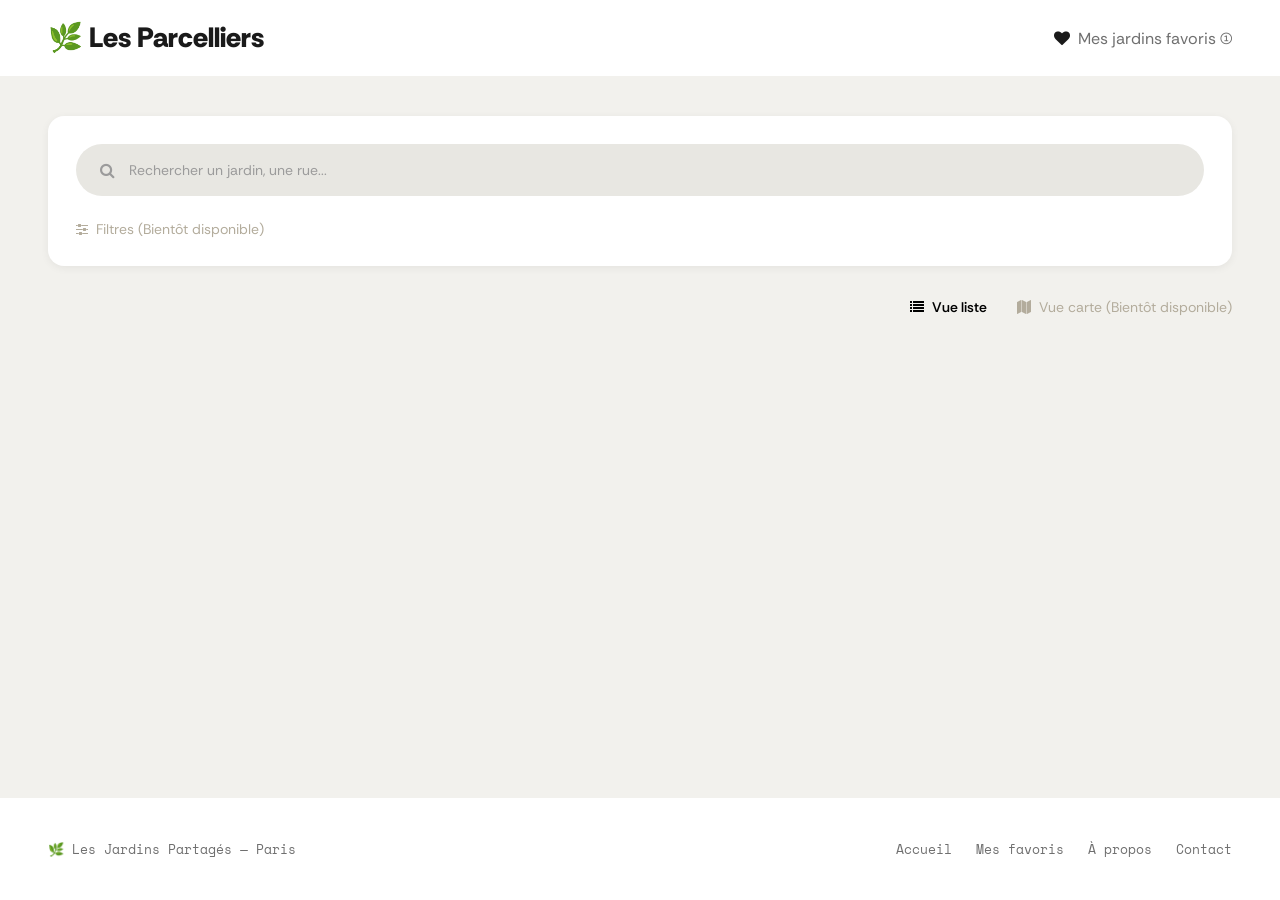
<file: index.html>
<!DOCTYPE html>
<html lang="fr">
<head>
<meta charset="UTF-8">
<meta name="viewport" content="width=device-width, initial-scale=1.0">
<title>Les Parcelliers</title>
<link rel="stylesheet" href="style.css">
<script type="module" src="main.js"></script>
</head>
<body>

<header>
  <div class="brand">
    <a href="index.html">
    <span class="leaf-icon">🌿</span>
    <span>Les Parcelliers</span>
    </a>
  </div>

  <div class="favorites">
    <span><i class="fa fa-heart"></i></span>
    <span><a href="#">Mes jardins favoris (1)</a></span>
  </div>
</header>

<main>

<div class="search-filters-panel">
  <div class="search-bar">
    <span class="search-icon"><i class="fa fa-search"></i></span>
    <input type="text" placeholder="Rechercher un jardin, une rue...">
  </div>

  <!-- Système de filtres -->
  <form class="filters">
    <span class="filters-label"><i class="fa fa-sliders"></i> Filtres (Bientôt disponible)</span>

    <details class="filter-select">
      <summary>Arrondissement <span class="badge-count"></span><span class="chevron">▾</span></summary>
      <fieldset class="filter-options">
        <label><input type="checkbox" name="arrondissement" value="1er"> 1er arr</label>
        <label><input type="checkbox" name="arrondissement" value="2eme"> 2ème arr</label>
        <label><input type="checkbox" name="arrondissement" value="3eme"> 3ème arr</label>
        <label><input type="checkbox" name="arrondissement" value="4eme"> 4ème arr</label>
        <label><input type="checkbox" name="arrondissement" value="5eme"> 5ème arr</label>
        <label><input type="checkbox" name="arrondissement" value="6eme"> 6ème arr</label>
        <label><input type="checkbox" name="arrondissement" value="7eme"> 7ème arr</label>
        <label><input type="checkbox" name="arrondissement" value="8eme"> 8ème arr</label>
        <label><input type="checkbox" name="arrondissement" value="9eme"> 9ème arr</label>
        <label><input type="checkbox" name="arrondissement" value="10eme"> 10ème arr</label>
        <label><input type="checkbox" name="arrondissement" value="11eme"> 11ème arr</label>
        <label><input type="checkbox" name="arrondissement" value="12eme"> 12ème arr</label>
        <label><input type="checkbox" name="arrondissement" value="13eme"> 13ème arr</label>
        <label><input type="checkbox" name="arrondissement" value="14eme"> 14ème arr</label>
        <label><input type="checkbox" name="arrondissement" value="15eme"> 15ème arr</label>
        <label><input type="checkbox" name="arrondissement" value="16eme"> 16ème arr</label>
        <label><input type="checkbox" name="arrondissement" value="17eme"> 17ème arr</label>
        <label><input type="checkbox" name="arrondissement" value="18eme"> 18ème arr</label>
        <label><input type="checkbox" name="arrondissement" value="19eme"> 19ème arr</label>
        <label><input type="checkbox" name="arrondissement" value="20eme"> 20ème arr</label>
      </fieldset>
    </details>

    <details class="filter-select">
      <summary>Animateurs <span class="badge-count"></span><span class="chevron">▾</span></summary>
      <fieldset class="filter-options">
        <label><input type="checkbox" name="animateurs" value="baleine-verte"> Association La Baleine Verte</label>
        <label><input type="checkbox" name="animateurs" value="fleurs-de-ville"> Association Fleurs de Ville</label>
        <label><input type="checkbox" name="animateurs" value="jardins-solidaires"> Collectif Jardins Solidaires</label>
        <label><input type="checkbox" name="animateurs" value="ville-de-paris"> Ville de Paris</label>
        <label><input type="checkbox" name="animateurs" value="benevoles"> Bénévoles indépendants</label>
      </fieldset>
    </details>

    <details class="filter-select">
      <summary>Autour de moi <span class="badge-count"></span><span class="chevron">▾</span></summary>
      <fieldset class="filter-options">
        <label><input type="checkbox" name="distance" value="500m"> Moins de 500 m</label>
        <label><input type="checkbox" name="distance" value="1km"> Moins de 1 km</label>
        <label><input type="checkbox" name="distance" value="2km"> Moins de 2 km</label>
        <label><input type="checkbox" name="distance" value="5km"> Moins de 5 km</label>
        <label><input type="checkbox" name="distance" value="10km"> Moins de 10 km</label>
      </fieldset>
    </details>

    <button type="reset" class="reset-filters">Réinitialiser les filtres</button>
  </form>
</div>

<!-- Compteur résultats -->
<div class="list-header">
  <p class="results-count"></p>
  <div class="view-toggle">
    <button class="active"><i class="fa fa-list"></i>Vue liste</button>
    <button class="inactive"><i class="fa fa-map"></i>Vue carte (Bientôt disponible)</button>
  </div>
</div>

  <div class="grid">

    <!-- Card HTML -->
    <!-- <article class="card">
      <div class="card-header">
        <h3 class="card-title">🌿 La Baleine Verte</h3>
        <button class="heart-btn" aria-label="Ajouter aux favoris"></button>
      </div>
      <p class="card-type">Jardin partagé - Paris 12ème</p>
      <hr class="divider">
      <ul class="card-info">
        <li>🏷️ Association La Baleine Verte</li>
        <li>📍 Adresse : 10 rue Erard</li>
        <li>🌐 <a href="#">Site web</a></li>
      </ul>
      <div class="details-toggle">Détails<i class="fa fa-chevron-down"></i></div>
      <div class="card-expanded">
        <ul class="card-details">
          <li>📏 Surface : 450 m²</li>
          <li>📰 Ouvert depuis : 2012</li>
          <li>🏛️ Terrain : Ville de Paris</li>
        </ul>
        <a href="https://www.google.com/maps/search/?api=1&query=10+rue+Erard+Paris" target="_blank" rel="noopener" class="cta-button">
          <i class="fa fa-location-arrow"></i> S'y rendre
        </a>
      </div>
    </article> -->

  </div>
</main>

<footer class="site-footer">
  <p>🌿 Les Jardins Partagés — Paris</p>
  <nav class="footer-links">
    <a href="index.html">Accueil</a>
    <a href="#">Mes favoris</a>
    <a href="#">À propos</a>
    <a href="#">Contact</a>
  </nav>
</footer>

</body>
</html>
</file>
<file: style.css>
@import url('https://fonts.googleapis.com/css2?family=Space+Mono:wght@200;300;400;500;600;700;800&family=Rethink+Sans:wght@200;300;400;500;600;700;800&display=swap');
@import url("https://cdnjs.cloudflare.com/ajax/libs/font-awesome/4.7.0/css/font-awesome.min.css");

:root {
  --bg-cream: #f2f1ed;
  --bg-grey-input: #e8e7e2;
  --white: #ffffff;
  --text-dark: #1a1a1a;
  --text-gray: #6f6f6f;
  --green: #3d9970;
  --green-dark: #2d7355;
  --red-heart: #ff6b4a;
  --border-light: #dedcd4;
  --shadow: rgba(0, 0, 0, 0.06);
}

* {
  box-sizing: border-box;
}

html, body {
  height: 100%;
}

body {
  display: flex;
  flex-direction: column;
  min-height: 100vh;
  margin: 0;
  font-family: 'Space Mono', monospace;
  background: var(--bg-cream);
  color: var(--text-gray);
}

h1, h3, .brand {
  font-family: 'Rethink Sans', sans-serif;
}

header {
  background: var(--white);
  display: flex;
  align-items: center;
  justify-content: space-between;
  padding: 22px 48px;
}

.brand {
  display: flex;
  align-items: center;
  gap: 14px;
  font-size: 28px;
  font-weight: 800;
  line-height: 32px;
  color: var(--text-dark);
}

.leaf-icon {
  font-size: 28px;
  line-height: 1;
}

.favorites {
  display: flex;
  align-items: center;
  gap: 8px;
  color: var(--text-gray);
  font-family: 'Rethink Sans', sans-serif;
  font-size: 16px;
  font-weight: 400;
  cursor: pointer;
}

main {
  flex: 1 0 auto;
  padding: 40px 48px 80px;
  max-width: 1500px;
  margin: 0 auto;
  width: 100%;
}

.brand a {
  color: var(--text-dark);
  text-decoration: none;
}

.brand a:hover {
  text-decoration: none;
}

.favorites a {
  color: var(--text-gray);
  text-decoration: none;
}

.favorites i {
  color: var(--text-dark);
}

.favorites a:hover {
  color: var(--text-dark);
  text-decoration: underline;
}

.search-bar {
  background: var(--white);
  border-radius: 50px;
  padding: 14px 24px;
  display: flex;
  align-items: center;
  gap: 12px;
  margin-bottom: 28px;
  box-shadow: 0 2px 6px var(--shadow);
}

.search-bar input {
  border: none;
  outline: none;
  background: transparent;
  font-family: 'Rethink Sans', sans-serif;
  font-size: 14px;
  width: 100%;
  color: var(--text-dark);
}

.search-bar input::placeholder {
  color: #9b9b9b;
  font-size: 14px;
}

.search-icon {
  color: #9b9b9b;
}

.search-filters-panel {
  background: var(--white);
  border-radius: 16px;
  padding: 28px;
  box-shadow: 0 2px 8px var(--shadow);
  margin-bottom: 28px;
}

.search-filters-panel .search-bar {
  margin-bottom: 24px;
  box-shadow: none;
  background: var(--bg-grey-input);
}

.search-filters-panel .filters {
  margin-bottom: 0;
}

.list-header {
  display: flex;
  align-items: center;
  justify-content: space-between;
  margin-bottom: 20px;
}

.view-toggle {
  display: flex;
  gap: 30px;
}

.view-toggle button {
  background: none;
  border: none;
  font-size: 14px;
  font-weight: 400;
  font-family: 'Rethink Sans', sans-serif;
  display: flex;
  align-items: center;
  gap: 8px;
  cursor: pointer;
  padding: 0;
}

.view-toggle .active {
  text-decoration: none;
  font-weight: 600;
}

.view-toggle .inactive {
  color: #b3ac9c;
}

.view-toggle .active:hover{
  text-decoration: underline;
}

.results-count {
  font-weight: 400;
  font-size: 13px;
}

.filters {
  display: flex;
  align-items: center;
  gap: 14px;
  margin-bottom: 40px;
  flex-wrap: wrap;
}

.filters-label {
  display: flex;
  align-items: center;
  gap: 8px;
  color: #b3ac9c;
  font-size: 14px;
  font-family: 'Rethink Sans', sans-serif;
  font-weight: 400;
  margin-right: 4px;
}


.filters-label .inactive {
  color: #b3ac9c;
}

.filter-select {
  display: none;
  position: relative;
  background: var(--white);
  border-radius: 8px;
  box-shadow: 0 1px 3px var(--shadow);
}

.filter-select summary {
  list-style: none;
  cursor: pointer;
  display: flex;
  align-items: center;
  gap: 8px;
  font-family: inherit;
  font-size: 13px;
  color: var(--text-dark);
  padding: 12px 34px 12px 16px;
  position: relative;
}

.filter-select summary::-webkit-details-marker {
  display: none;
}

.filter-select summary::marker {
  content: '';
}

.filter-select .badge-count {
  display: none;
  align-items: center;
  justify-content: center;
  width: 18px;
  height: 18px;
  border-radius: 50%;
  background: var(--green);
  color: var(--white);
  font-size: 10px;
  font-weight: 400;
  flex-shrink: 0;
}

.filter-select.has-selection .badge-count {
  display: inline-flex;
}

.filter-select .chevron {
  position: absolute;
  right: 14px;
  top: 50%;
  transform: translateY(-60%);
  pointer-events: none;
  font-size: 12px;
  transition: transform 0.15s ease;
}

.filter-select[open] .chevron {
  transform: translateY(-50%) rotate(180deg);
}

.filter-options {
  position: absolute;
  top: calc(100% + 8px);
  left: 0;
  background: var(--white);
  border-radius: 8px;
  box-shadow: 0 4px 16px rgba(0, 0, 0, 0.12);
  padding: 14px 12px;
  min-width: 220px;
  max-height: 280px;
  overflow-y: auto;
  z-index: 10;
  border: none;
  margin: 0;
  display: flex;
  flex-direction: column;
  gap: 10px;
}

.filter-options label {
  display: flex;
  align-items: center;
  gap: 8px;
  font-size: 14px;
  font-weight: 400;
  cursor: pointer;
  white-space: nowrap;
}

.reset-filters {
  display: none;
  background: none;
  border: none;
  color: var(--text-gray);
  font-size: 14px;
  text-decoration: none;
  cursor: pointer;
  font-family: 'Rethink Sans', sans-serif;
  padding: 0;
  margin-left: auto;
}

.reset-filters:hover{
  text-decoration: underline;
}

.grid {
  display: grid;
  grid-template-columns: repeat(3, minmax(0, 1fr));
  gap: 24px;
  align-items: start;
}

.card {
  background: var(--white);
  border-radius: 16px;
  padding: 26px 28px 28px;
  box-shadow: 0 2px 8px var(--shadow);
  min-width: 0;
  border: 1px solid transparent;
  transition: border-color 0.2s ease;
}

.card:hover {
  border: 1px solid var(--green);
}

.card-header {
  display: flex;
  justify-content: space-between;
  align-items: flex-start;
}

.card-title {
  font-size: 20px;
  font-weight: 700;
  color: var(--text-dark);
  display: flex;
  align-items: center;
  gap: 10px;
  margin: 0;
}

.heart-btn {
  cursor: pointer;
  padding: 2px;
  line-height: 1;
  background: none;
  border: none;
}

.heart-btn::before {
  font-family: "FontAwesome";
  content: "\f08a"; /* cœur contour */
  font-size: 20px;
  color: #cfcabd;
  transition: color 0.15s ease;
}

.heart-btn.favorited::before {
  content: "\f004"; /* cœur plein */
  color: var(--red-heart);
}

.card-type {
  display: inline-block;
  padding: 4px 12px;
  background-color: transparent;
  border: 1px solid var(--border-light);
  color: var(--texte-dark); 
  font-size: 12px;
  font-weight: 600;           
  text-transform: uppercase;
  letter-spacing: 0.5px;
  border-radius: 100px; 
  margin: 16px 0 12px;
}

.divider {
  border: none;
  border-top: 1px solid var(--border-light);
  margin: 0 0 12px;
}

.card-info {
  list-style: none;
  padding: 0;
  margin: 0 0 22px;
  font-size: 12px;
  font-weight: 400;
  color: var(--text-gray);
}

.card-info li {
  display: flex;
  align-items: center;
  gap: 8px;
  margin-bottom: 12px;
}

.details-toggle {
  display: flex;
  align-items: center;
  justify-content: space-between;
  font-family: 'Rethink Sans', sans-serif;
  color: var(--text-dark);
  font-weight: 700;
  font-size: 14px;
  cursor: pointer;
  padding-top: 16px;
  transition: color 0.15s ease;
}

.card-expanded {
  display: none;
}

.card-expanded.is-open {
  display: block;
}

.card-details {
  margin-top: 16px;
  list-style: none;
  padding: 0;
  font-size: 12px;
}

.card-details li {
  display: flex;
  align-items: center;
  gap: 8px;
  margin-bottom: 12px;
}

.card-details a {
  color: var(--text-gray);
  text-decoration: none;
}

.card-details a:hover {
  color: var(--text-dark);
  text-decoration: underline;
}

.cta-button {
  text-decoration: none;
  text-align: center;
  display: block;
  width: 100%;
  background: var(--green);
  color: var(--white);
  border: none;
  border-radius: 50px;
  padding: 16px;
  font-size: 14px;
  font-weight: 500;
  margin-top: 28px;
  cursor: pointer;
  font-family: 'Rethink Sans', sans-serif;
  transition: background 0.15s ease;
}

.cta-button:hover {
  background: var(--green-dark);
}

.site-footer {
  background: var(--white);
  padding: 28px 48px;
  display: flex;
  align-items: center;
  justify-content: space-between;
  flex-wrap: wrap;
  gap: 16px;
  color: var(--text-gray);
  font-size: 13px;
}

.footer-links {
  display: flex;
  gap: 24px;
}

.footer-links a {
  color: var(--text-gray);
  text-decoration: none;
}

.footer-links a:hover {
  color: var(--text-dark);
  text-decoration: underline;
}

@media (max-width: 1100px) {
  .grid {
    grid-template-columns: repeat(2, 1fr);
  }
}

@media (max-width: 720px) {
  header, main {
    padding-left: 20px;
    padding-right: 20px;
  }
  .grid {
    grid-template-columns: 1fr;
  }
  .site-footer {
    padding: 24px 20px;
    flex-direction: column;
    align-items: flex-start;
  }
}
</file>
